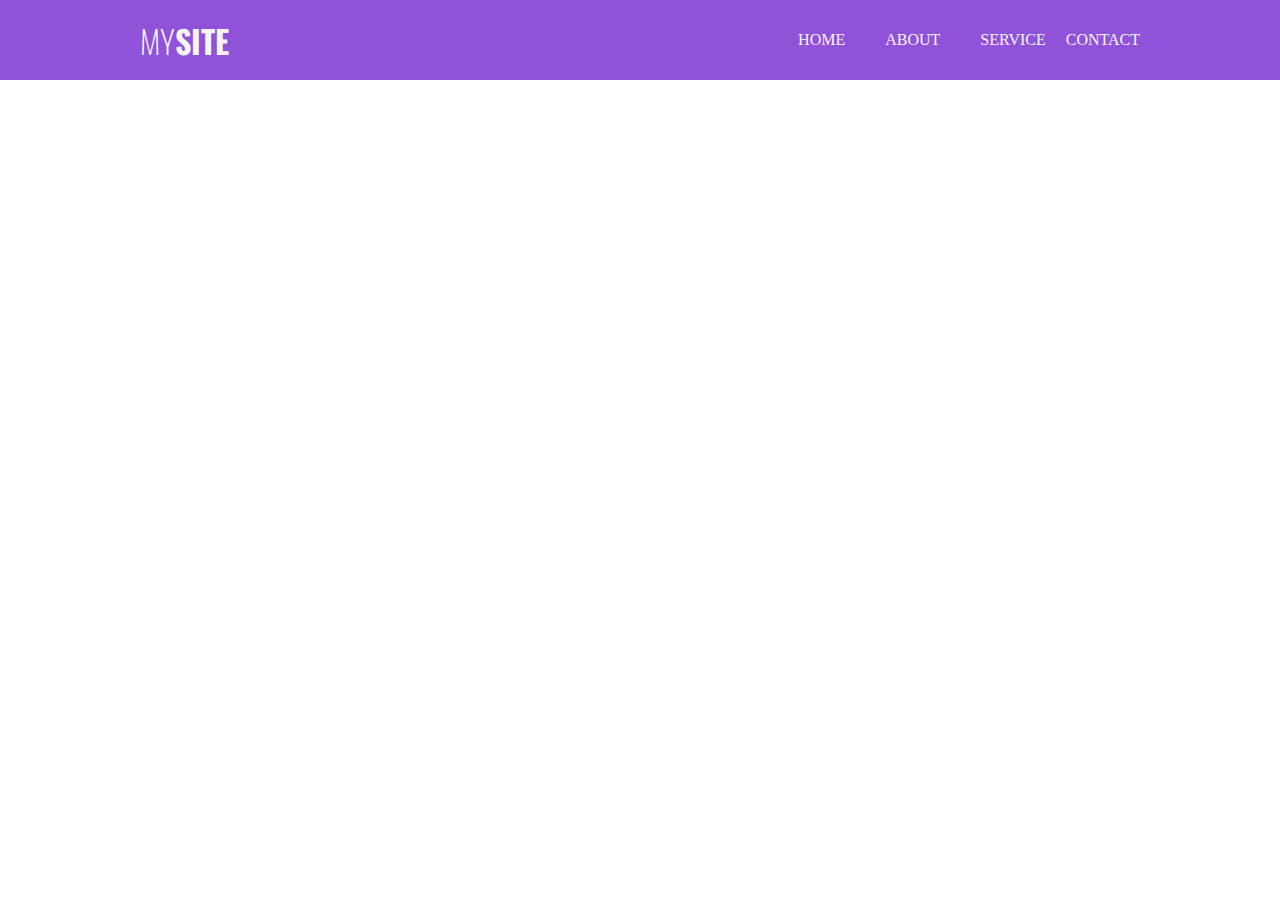
<file: 1/index.html>
<!DOCTYPE html>
<html lang="en">
    <head>
        <title></title>
        <meta charset="UTF-8">
        <meta name="viewport" content="width=device-width, initial-scale=1">
        <link href="https://fonts.googleapis.com/css2?family=Oswald:wght@200;400&display=swap" rel="stylesheet">
        <link href="style.css" rel="stylesheet">
    </head>
    <body>
        <div class="header">
            <div class="inner-header">
                <div class="logo-container">
                    <h1>MY<span>SITE</span></h1>
                </div>
                <ul class="navigator">
                    <a href=""><li>HOME</li></a>
                    <a href=""><li>ABOUT</li></a>
                    <a href=""><li>SERVICE</li></a>
                    <a href=""><li>CONTACT</li></a>
                </ul>
            </div>
        </div>
    
    </body>
</html>
</file>
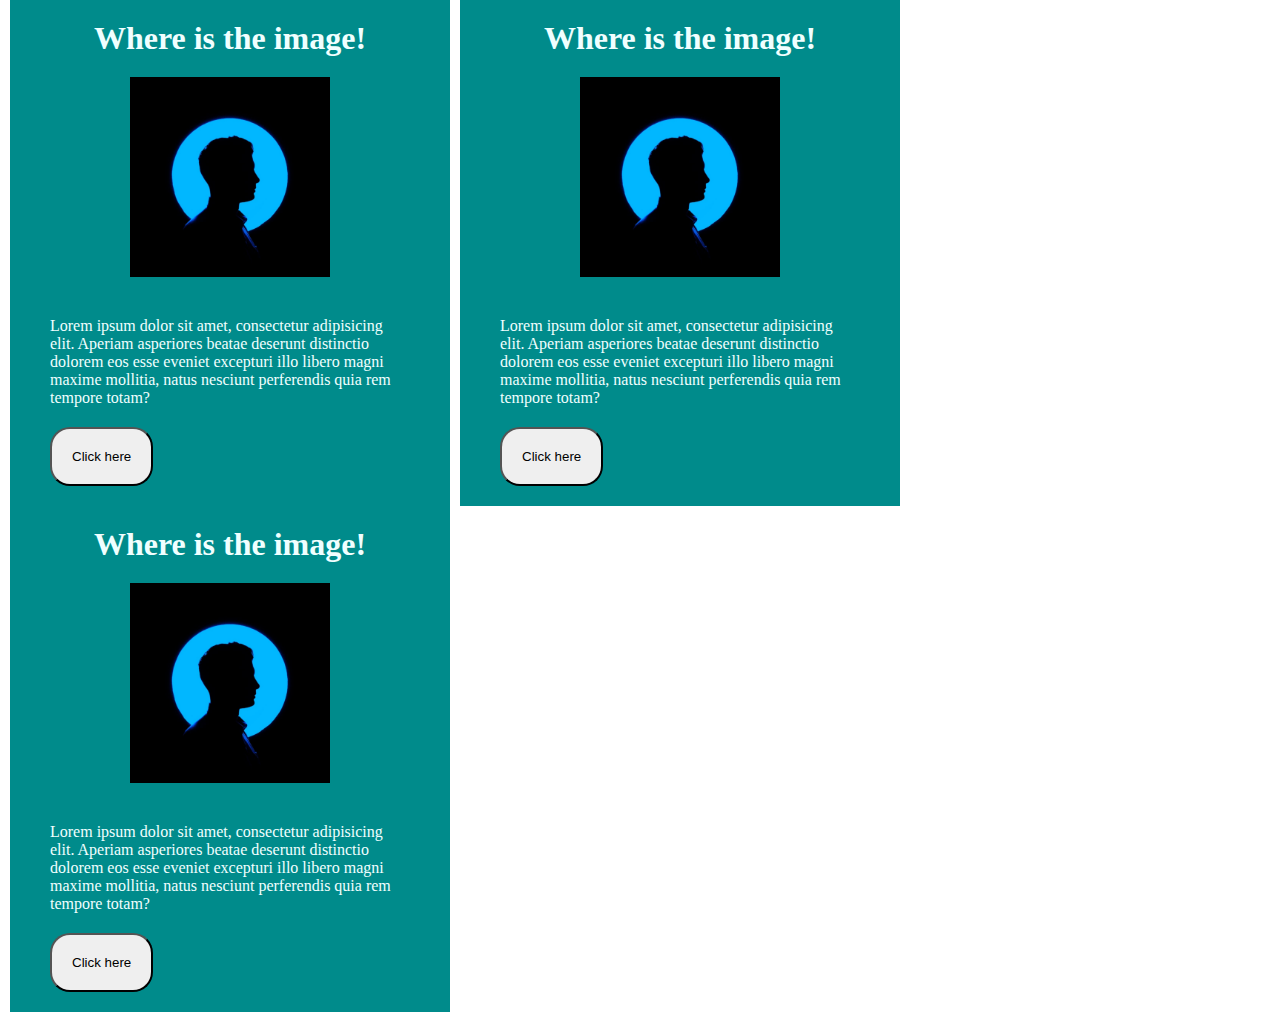
<file: Practice/index.html>
<!DOCTYPE html>
<html lang="en">
<head>
    <meta charset="UTF-8">
    <title>Design Practice</title>
    <link rel="stylesheet" href="style.css">
</head>
<body>
    <div class="box all_box">
        <h1>
            Where is the image!
        </h1>
        <img src="ben-sweet-2LowviVHZ-E-unsplash-1.jpeg" alt="image" class="center">
        <p>Lorem ipsum dolor sit amet, consectetur adipisicing elit. Aperiam asperiores beatae deserunt distinctio dolorem eos esse eveniet excepturi illo libero magni maxime mollitia, natus nesciunt perferendis quia rem tempore totam?</p>
        <button>Click here</button>
    </div>
    <div class="box2 all_box">
        <h1>
            Where is the image!
        </h1>
        <img src="ben-sweet-2LowviVHZ-E-unsplash-1.jpeg" alt="image" class="center">
        <p>Lorem ipsum dolor sit amet, consectetur adipisicing elit. Aperiam asperiores beatae deserunt distinctio dolorem eos esse eveniet excepturi illo libero magni maxime mollitia, natus nesciunt perferendis quia rem tempore totam?</p>
        <button>Click here</button>
    </div>
    <div class="box3 all_box">
        <h1>
            Where is the image!
        </h1>
        <img src="ben-sweet-2LowviVHZ-E-unsplash-1.jpeg" alt="image" class="center">
        <p>Lorem ipsum dolor sit amet, consectetur adipisicing elit. Aperiam asperiores beatae deserunt distinctio dolorem eos esse eveniet excepturi illo libero magni maxime mollitia, natus nesciunt perferendis quia rem tempore totam?</p>
        <button>Click here</button>
    </div>
</body>
</html>
</file>
<file: 1/style.css>
*{
    margin: 0;
    padding: 0;
    list-style: none;
    text-decoration: none;
}

.header{
    width: 100%;
    height: 80px;
    display: block;
    background-color: #9152da;
}

.inner-header{
    width: 1000px;
    height: 100%;
    display: block;
    margin: 0 auto;
}

.logo-container{
    height: 100%;
    display: table;
    float: left;
}

.logo-container h1{
    color: whitesmoke;
    height: 100%;
    display: table-cell;
    vertical-align: middle;
    font-family: 'Oswald';
    font-size: 32px;
    font-weight: 200;

}

.logo-container h1 span{
    font-weight: 800;
}

.navigator{
    float: right;
    height: 100%;
}

.navigator a{
    height: 100%;
    display: table;
    float: left;
    padding: 0px 20px;
    color: whitesmoke;
}

.navigator a li{
    display: table-cell;
    vertical-align: middle;

}

.navigator a:last-child{
    padding: 0%;
}
</file>
<file: Practice/style.css>
*{
    margin: 0;
    padding: 0;
}

.all_box{
    background-color: darkcyan;
    width: 400px;
    padding: 20px;
    float: left;
    margin-left: 10px;
}

.all_box h1{
    color: azure;
    text-align: center;


}
.all_box p{
    padding: 20px;
    color: azure;
}
.all_box img{
    width: 200px;
    height: 200px;
    object-fit: cover;
    /*border: 5px solid black;*/
}
.center{
    display: block;
    padding: 20px;
    margin-left: auto;
    margin-right: auto;
    width: 50%;
}

.all_box button{
    padding: 20px;
    margin-left: 20px;
    border-radius: 20px;
}
</file>
